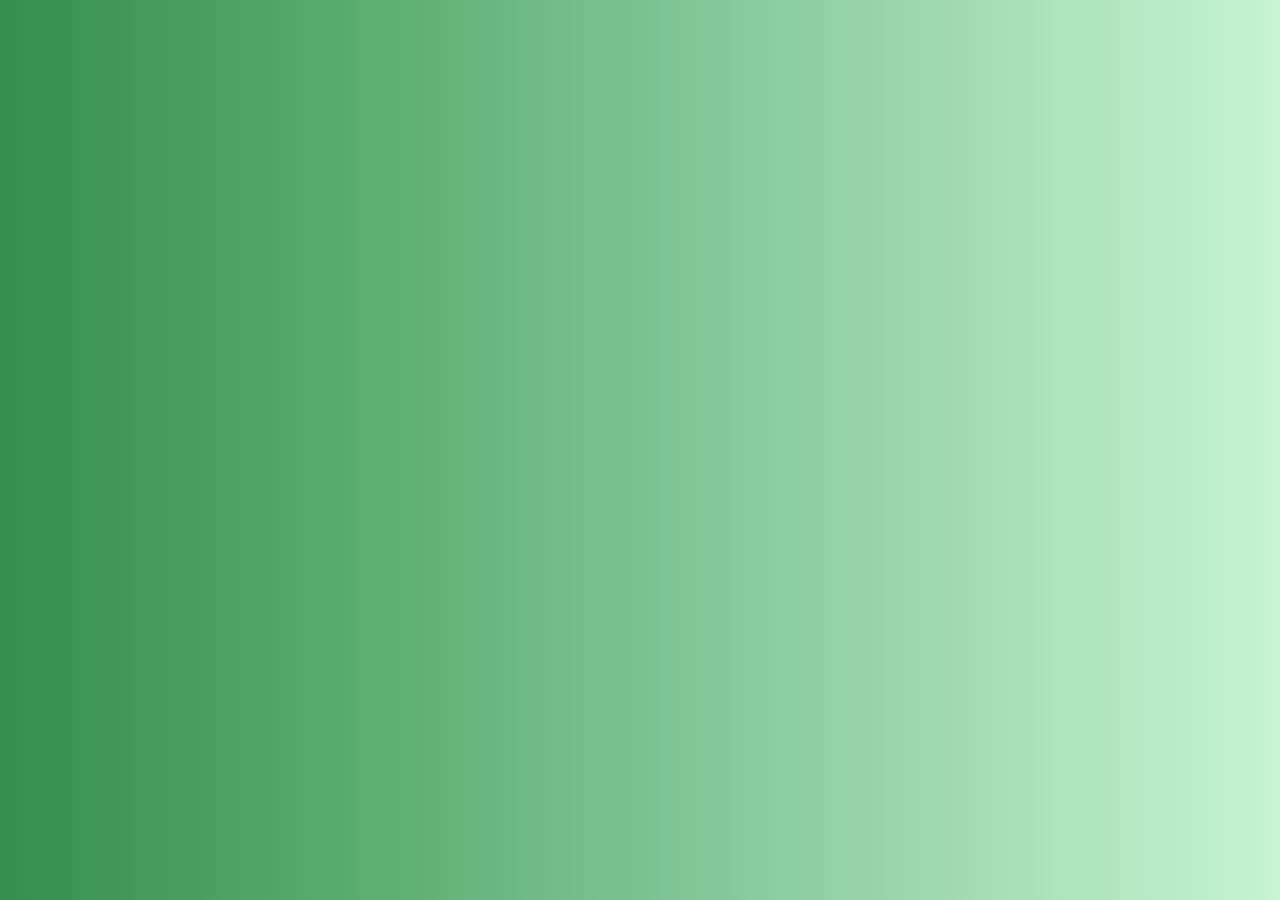
<file: src/index.html>
<!doctype html>
<html lang="en">
<head>
  <meta charset="utf-8">
  <title>Angularexpress</title>
  <base href="/">
  <meta name="viewport" content="width=device-width, initial-scale=1">
  <link rel="icon" type="image/x-icon" href="favicon.ico">
</head>
<body style="background: linear-gradient(to right, #328f4f, #c6f5cf); font-family: Verdana, Geneva, Tahoma, sans-serif;">
  <app-root>
    <app-login></app-login>
  </app-root>
</body>
</html>
</file>
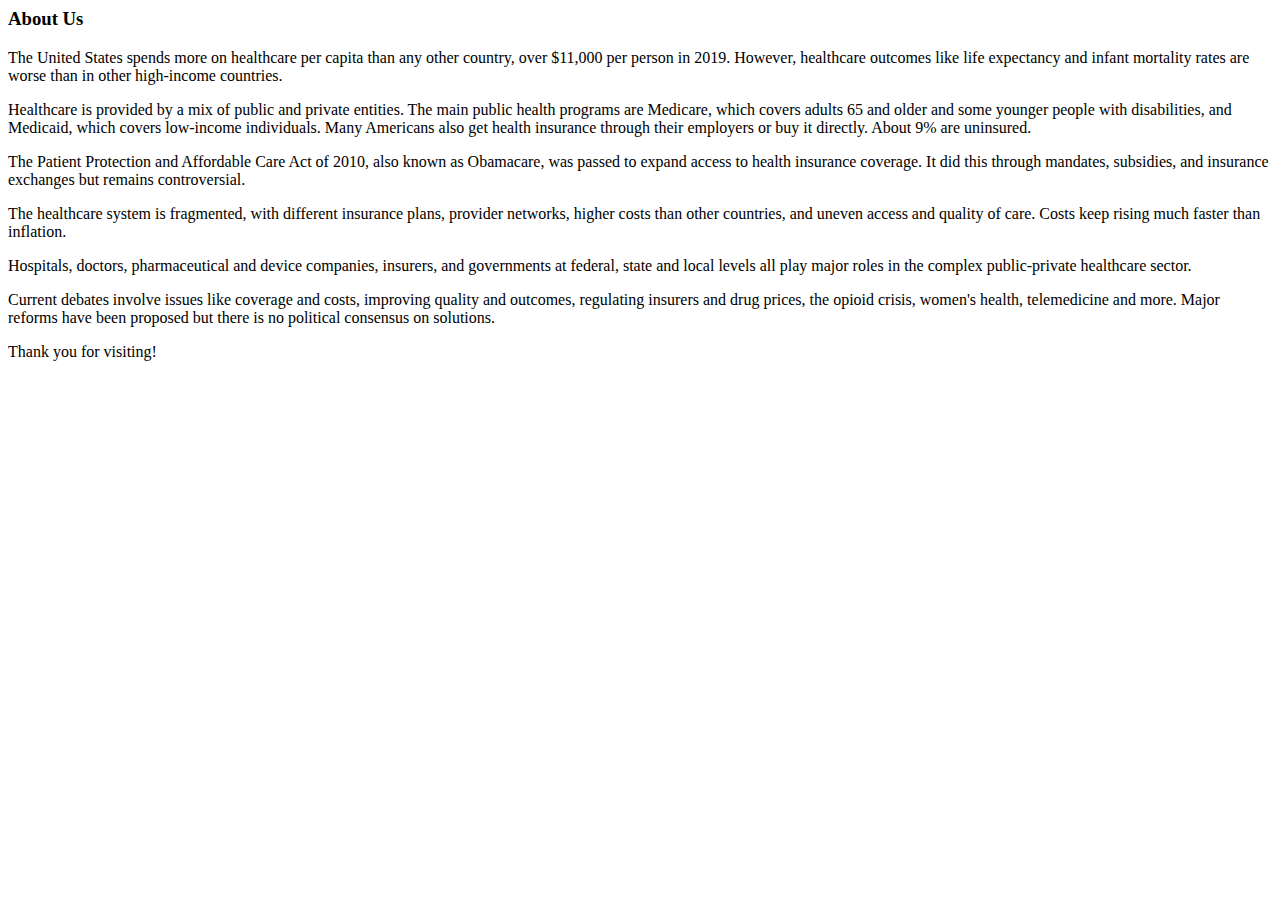
<file: src/app/aboutus/aboutus.component.html>
<app-navbar></app-navbar>

<body>
    <div class="container">
        <h3>About Us</h3>
        <p>The United States spends more on healthcare per capita than any other country, over $11,000 per person in
            2019. However, healthcare outcomes like life expectancy and infant mortality rates are worse than in other
            high-income countries.</p>
        <p>Healthcare is provided by a mix of public and private entities. The main public health programs are Medicare,
            which covers adults 65 and older and some younger people with disabilities, and Medicaid, which covers
            low-income individuals. Many Americans also get health insurance through their employers or buy it directly.
            About 9% are uninsured.</p>
        <p>The Patient Protection and Affordable Care Act of 2010, also known as Obamacare, was passed to expand access
            to health insurance coverage. It did this through mandates, subsidies, and insurance exchanges but remains
            controversial.</p>
        <p>The healthcare system is fragmented, with different insurance plans, provider networks, higher costs than
            other countries, and uneven access and quality of care. Costs keep rising much faster than inflation.</p>
        <p>Hospitals, doctors, pharmaceutical and device companies, insurers, and governments at federal, state and
            local levels all play major roles in the complex public-private healthcare sector.</p>
        <p>Current debates involve issues like coverage and costs, improving quality and outcomes, regulating insurers
            and drug prices, the opioid crisis, women's health, telemedicine and more. Major reforms have been proposed
            but there is no political consensus on solutions.</p>
        <p>Thank you for visiting!</p>
    </div>
</body>
</file>
